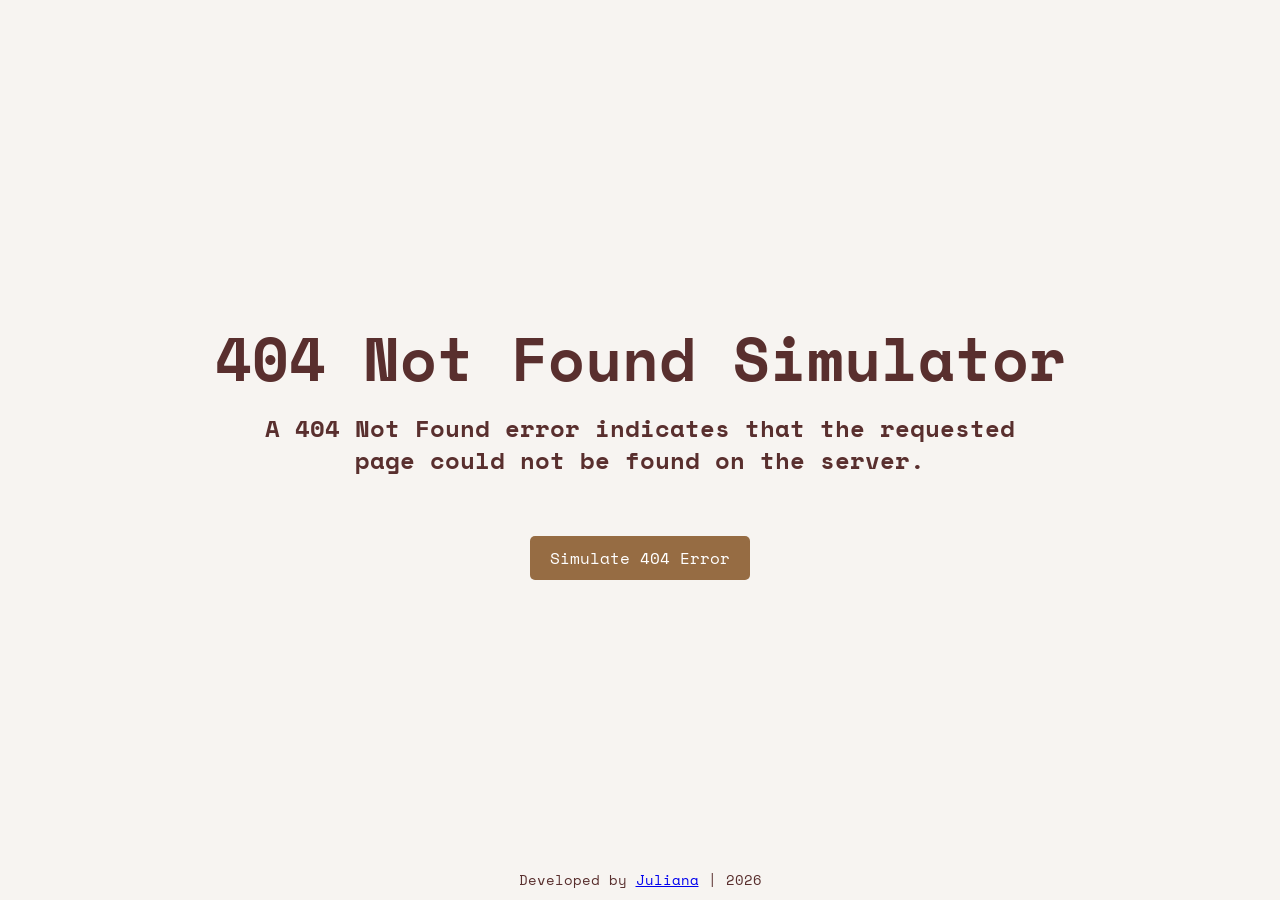
<file: index.html>
<!DOCTYPE html>
<html lang="en">
<head>
    <meta charset="UTF-8">
    <meta name="viewport" content="width=device-width, initial-scale=1.0">
    <link rel="preconnect" href="https://fonts.googleapis.com">
    <link rel="preconnect" href="https://fonts.gstatic.com" crossorigin>
    <link href="https://fonts.googleapis.com/css2?family=Space+Mono:ital,wght@0,400;0,700;1,400&display=swap" rel="stylesheet">
    <link rel="stylesheet" href="styles.css">
    <title>Home</title>
    <link rel="icon" type="image/x-icon" href="/images/favicon.png">
</head>
<body class="home-page">
    <section class="home-body">
        <h1 class="home-title">404 Not Found Simulator</h1>
        <h2 class="subtitle-home">A 404 Not Found error indicates that the requested page could not be found on the server.</h2>
        <a class="button" href="HTTP404.html">Simulate 404 Error</a>
    </section>
    <section class="footer">
        <p>Developed by <a href="https://www.linkedin.com/in/julianajlemos/">Juliana</a> | 2026</p>
    </section>
    <script src="script.js"></script>
</body>
</html>
</file>
<file: styles.css>
/* general styles */

body {
    font-family: "Space Mono", monospace;
    background-color: #f7f4f1;
    margin: 0;
    padding: 0;
    color: #592f2e;
    text-align: center;
}

.button {
    display: inline-block;
    padding: 10px 20px;
    background-color: #966c43;
    color: #fff;
    text-decoration: none;
    border-radius: 5px;
    font-size: 16px;
    cursor: pointer;
    box-sizing: border-box;
    max-width: 100%;
}

.button:hover {
    background-color: #61462b;
}

.footer {
    position: fixed;
    bottom: 0;
    left: 0;
    width: 100%;
    text-align: center;
    padding: 10px;
    background-color: #f7f4f1;
    color: #592f2e;
    box-sizing: border-box;
    font-size: 14px;
}

.footer p {
    margin: 0;
}

/* home  */

.home-body {
    display: flex;
    flex-direction: column;
    align-items: center;
    justify-content: center;
    min-height: 100vh;
    padding: 40px 24px 84px;
    box-sizing: border-box;
}

.home-title {
    font-size: clamp(36px, 8vw, 60px);
    margin-top: 50px;
    margin-bottom: 20px;
    font-style: normal;
    font-weight: 700;
    line-height: 1.1;
}

.subtitle-home {
    max-width: 760px;
    padding-bottom: 40px;
    margin-top: 0;
    font-size: clamp(18px, 3vw, 24px);
    line-height: 1.35;
}

/* 404 page */
.error-page {
    display: flex;
    flex-direction: row;
    align-items: center;
    justify-content: center;
    min-height: 100vh;
    gap: 48px;
    padding: 40px 40px 84px;
    box-sizing: border-box;
    text-align: left;
}

.text {
    box-sizing: border-box;
}

.text {
    flex: 1;
    max-width: 560px;
    text-align: center;
}

.text img {
    width: min(70%, 560px);
    height: auto;
    display: block;
    margin: 0 auto 20px;
}

.error-title {
    font-size: clamp(30px, 5vw, 52px);
    margin-top: 0;
    margin-bottom: 20px;
    font-style: normal;
    font-weight: 700;
    line-height: 1.1;
    color: #a02e2a;
    white-space: nowrap;
}

.subtitle-errorA,
.subtitle-errorB {
    font-size: clamp(18px, 3vw, 24px);
    line-height: 1.35;
}

.subtitle-errorB {
    padding-bottom: 40px;
}

@media (max-width: 768px) {
    .home-body {
        justify-content: center;
        min-height: auto;
        padding: 48px 20px 20px;
    }

    .home-title {
        margin-top: 0;
    }

    .subtitle-home,
    .subtitle-errorB {
        padding-bottom: 16px;
    }

    .error-page {
        flex-direction: column;
        text-align: center;
        gap: 0;
        min-height: auto;
        padding: 32px 24px 20px;
    }

    .text img {
        max-height: 32vh;
        object-fit: contain;
    }
}

@media (max-width: 420px) {
    .button {
        width: 100%;
        max-width: 280px;
        padding: 12px 16px;
    }

    .footer {
        font-size: 12px;
        padding: 8px;
    }
}
</file>
